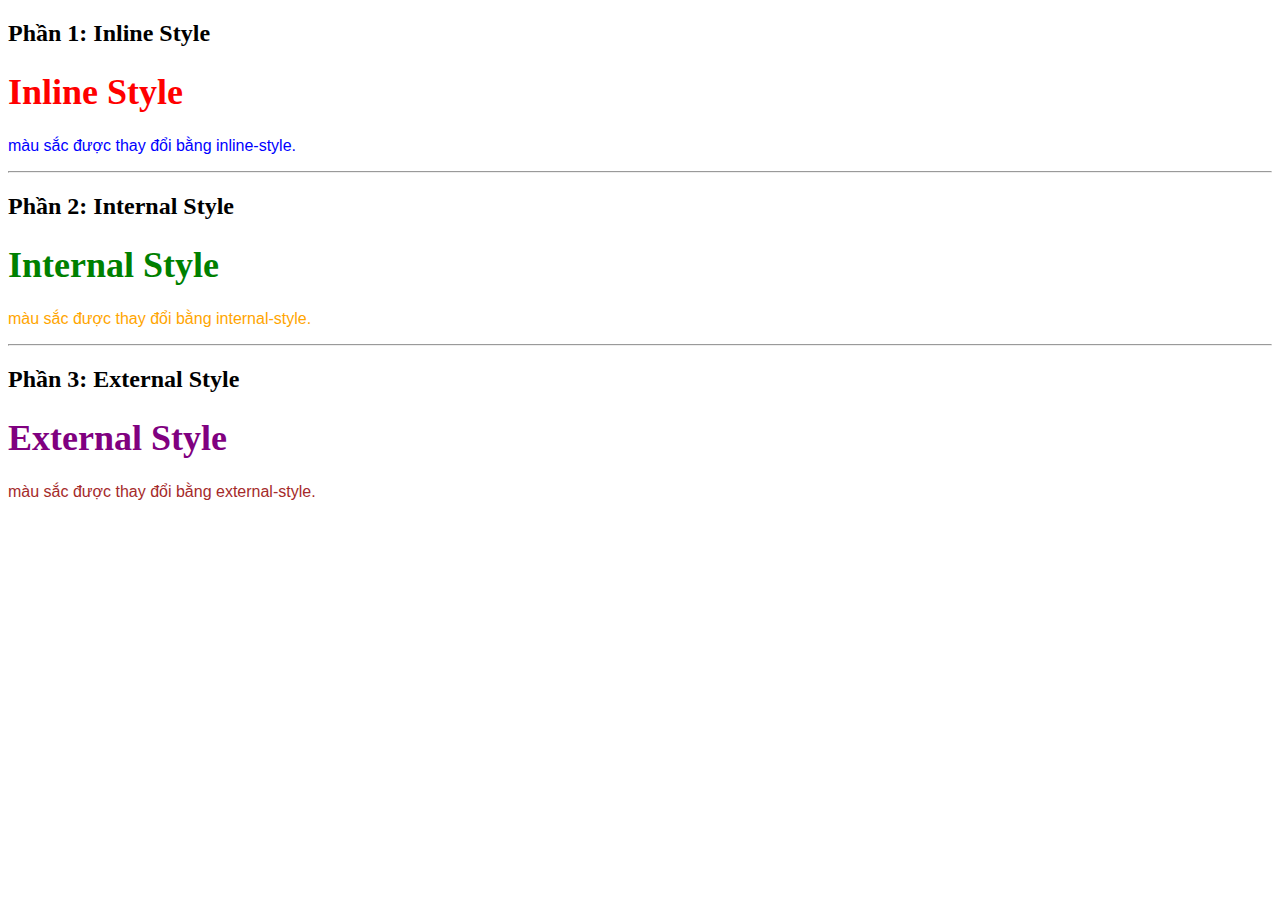
<file: css/ss6/bt/bt_nhung_css_vao_html.html>
<!DOCTYPE html>
<html lang="en">
<head>
    <meta charset="UTF-8">
    <title>Thay đổi màu văn bản</title>
    <!-- Internal Style -->
    <style>
        h1 {
            color: green;
            font-size: 36px;
        }
        p {
            color: orange;
            font-family: Arial, sans-serif;
        }
    </style>
    <!-- External Style -->
    <link rel="stylesheet" href="style.css">
</head>
<body>
<!-- Inline Style -->
<h2>Phần 1: Inline Style</h2>
<h1 style="color: red;">Inline Style</h1>
<p style="color: blue;">màu sắc được thay đổi bằng inline-style.</p>
<hr>
<!-- Internal Style -->
<h2>Phần 2: Internal Style</h2>
<h1>Internal Style</h1>
<p>màu sắc được thay đổi bằng internal-style.</p>
<hr>
<!-- External Style -->
<h2>Phần 3: External Style</h2>
<h1 class="external-title">External Style</h1>
<p class="external-paragraph">màu sắc được thay đổi bằng external-style.</p>
</body>
</html>
</file>
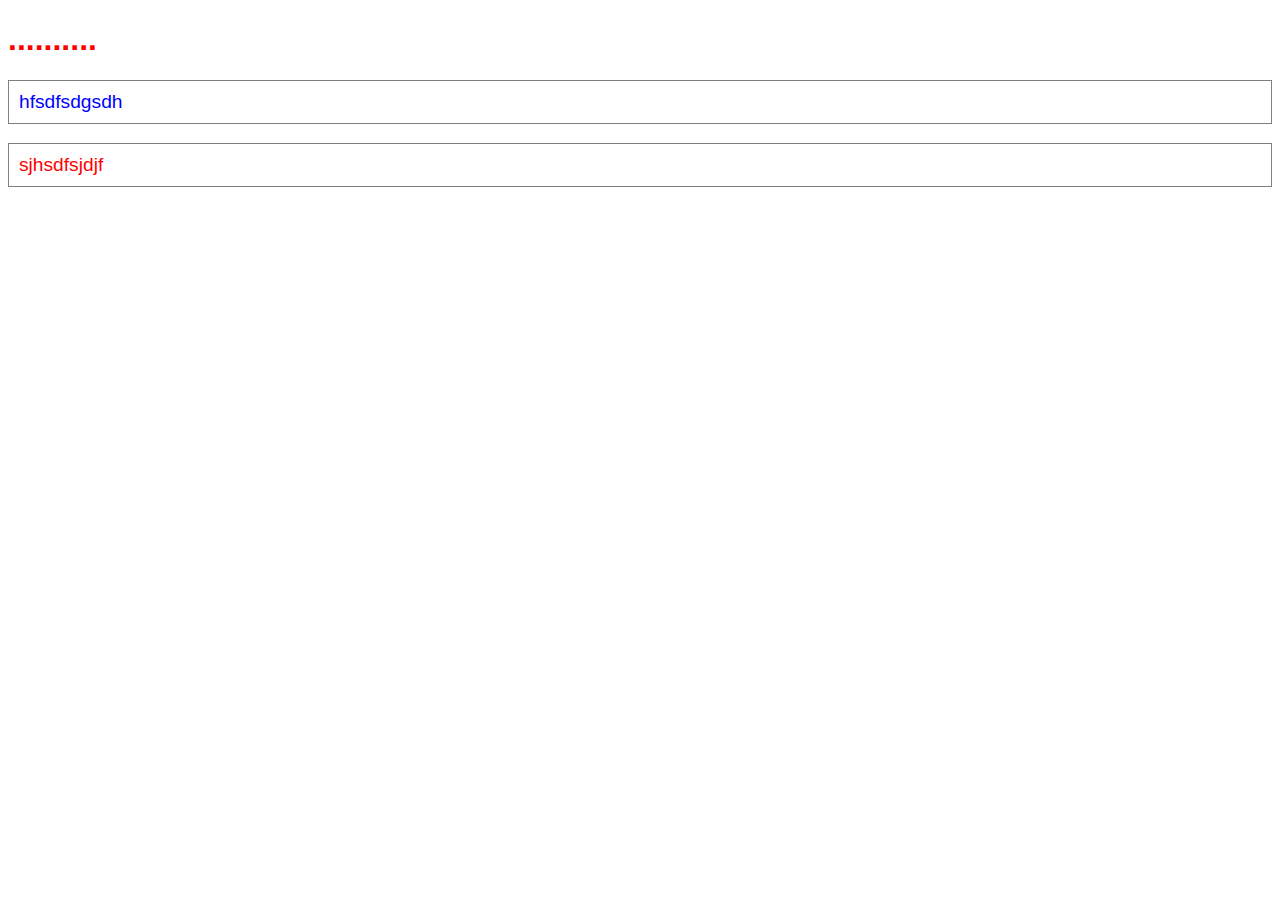
<file: css/ss6/th/th_su_dung_css.html>
<!DOCTYPE html>
<html lang="en">
<head>
    <meta charset="UTF-8">
    <title>Title</title>
  <style>
    h1 {
      color: red;
      font-family:Arial,sans-serif;
      font-size: 200%;
    }
    p {
      color: blue;
      font-family:Tahoma,sans-serif;
      font-size: 120%;
      border: 1px solid grey;
      padding: 10px;
    }
    #element1{
      color: red;
    }
  </style>
</head>
<body>
<h1>..........</h1>
<p>hfsdfsdgsdh</p>
<p id="element1"> sjhsdfsjdjf </p>
</body>
</html>
</file>
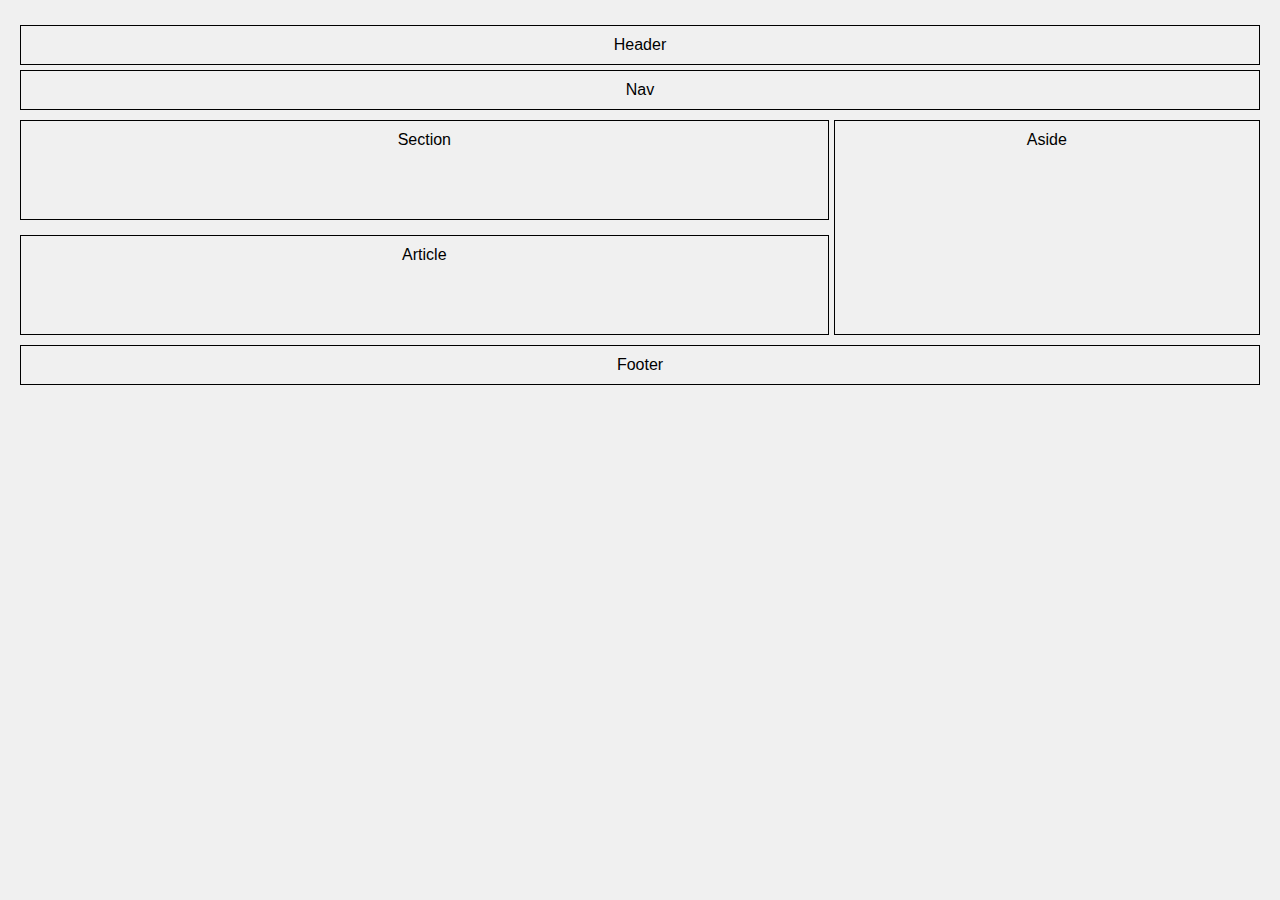
<file: css/ss7/bt/bt_1.html>
<!DOCTYPE html>
<html lang="vi">
<head>
    <meta charset="UTF-8">
    <title>Bố cục HTML5 đơn giản</title>
    <link rel="stylesheet" href="style.css">
</head>
<body>
<header>Header</header>
<nav>Nav</nav>

<div class="content">
    <div class="main">
        <section>Section</section>
        <article>Article</article>
    </div>
    <aside>Aside</aside>
</div>
<footer>Footer</footer>
</body>
</html>
</file>
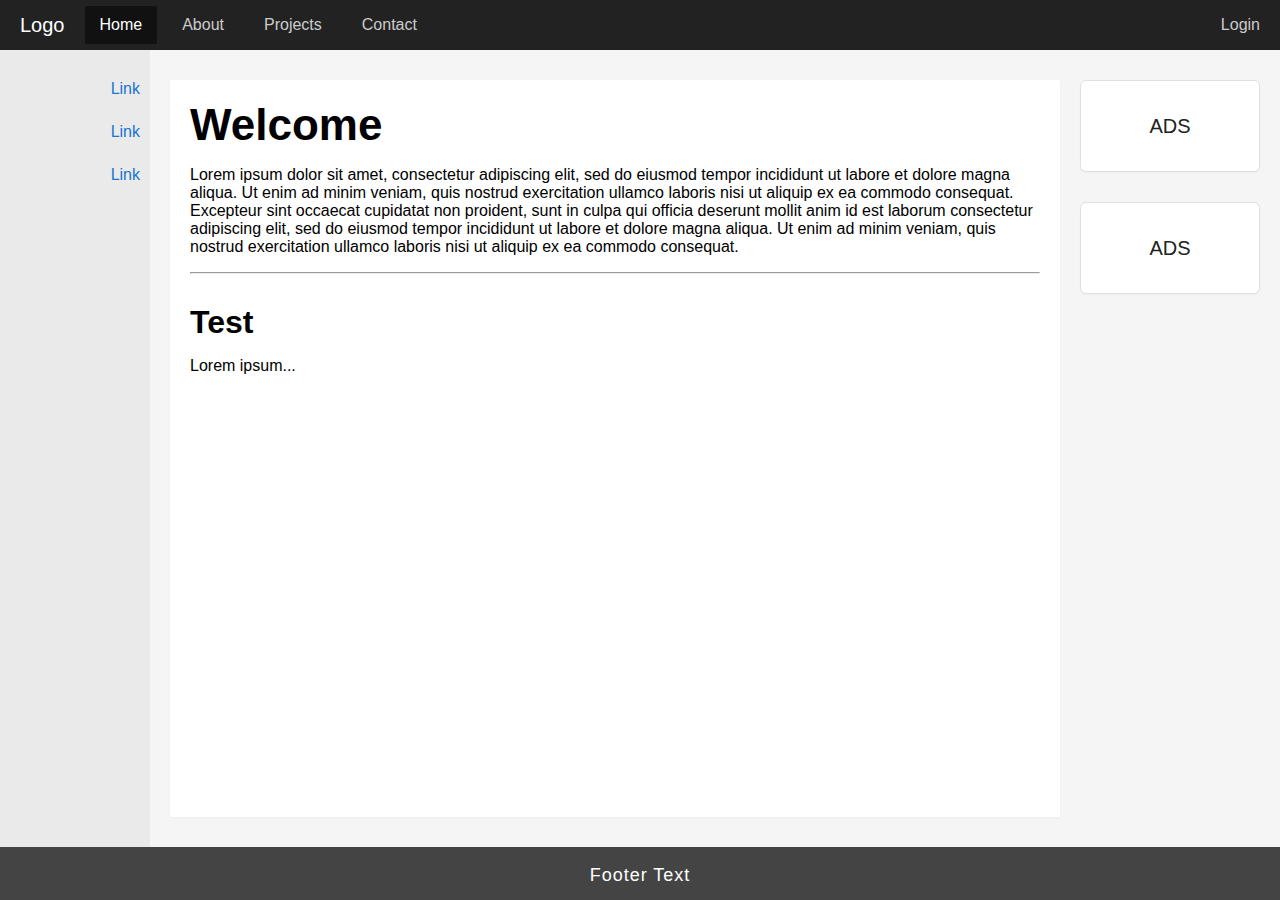
<file: css/ss7/bt/tao_layout_vs_rwd.html>
<!DOCTYPE html>
<html lang="en">
<head>
    <meta charset="UTF-8">
    <title>Responsive Layout</title>
    <link rel="stylesheet" href="style_2.css">
</head>
<body>
    <div class="container">
        <header class="header">
            <div class="logo">Logo</div>
            <nav class="nav">
                <a href="#" class="active">Home</a>
                <a href="#">About</a>
                <a href="#">Projects</a>
                <a href="#">Contact</a>
            </nav>
            <div class="login">Login</div>
        </header>
        <div class="main-layout">
            <aside class="sidebar-left">
                <a href="#">Link</a>
                <a href="#">Link</a>
                <a href="#">Link</a>
            </aside>
            <main class="content">
                <h1>Welcome</h1>
                <p>Lorem ipsum dolor sit amet, consectetur adipiscing elit, sed do eiusmod tempor incididunt ut labore et dolore magna aliqua. Ut enim ad minim veniam, quis nostrud exercitation ullamco laboris nisi ut aliquip ex ea commodo consequat. Excepteur sint occaecat cupidatat non proident, sunt in culpa qui officia deserunt mollit anim id est laborum consectetur adipiscing elit, sed do eiusmod tempor incididunt ut labore et dolore magna aliqua. Ut enim ad minim veniam, quis nostrud exercitation ullamco laboris nisi ut aliquip ex ea commodo consequat.</p>
                <hr>
                <h2>Test</h2>
                <p>Lorem ipsum...</p>
            </main>
            <aside class="sidebar-right">
                <div class="ads">ADS</div>
                <div class="ads">ADS</div>
            </aside>
        </div>
        <footer class="footer">Footer Text</footer>
    </div>
</body>
</html>
</file>
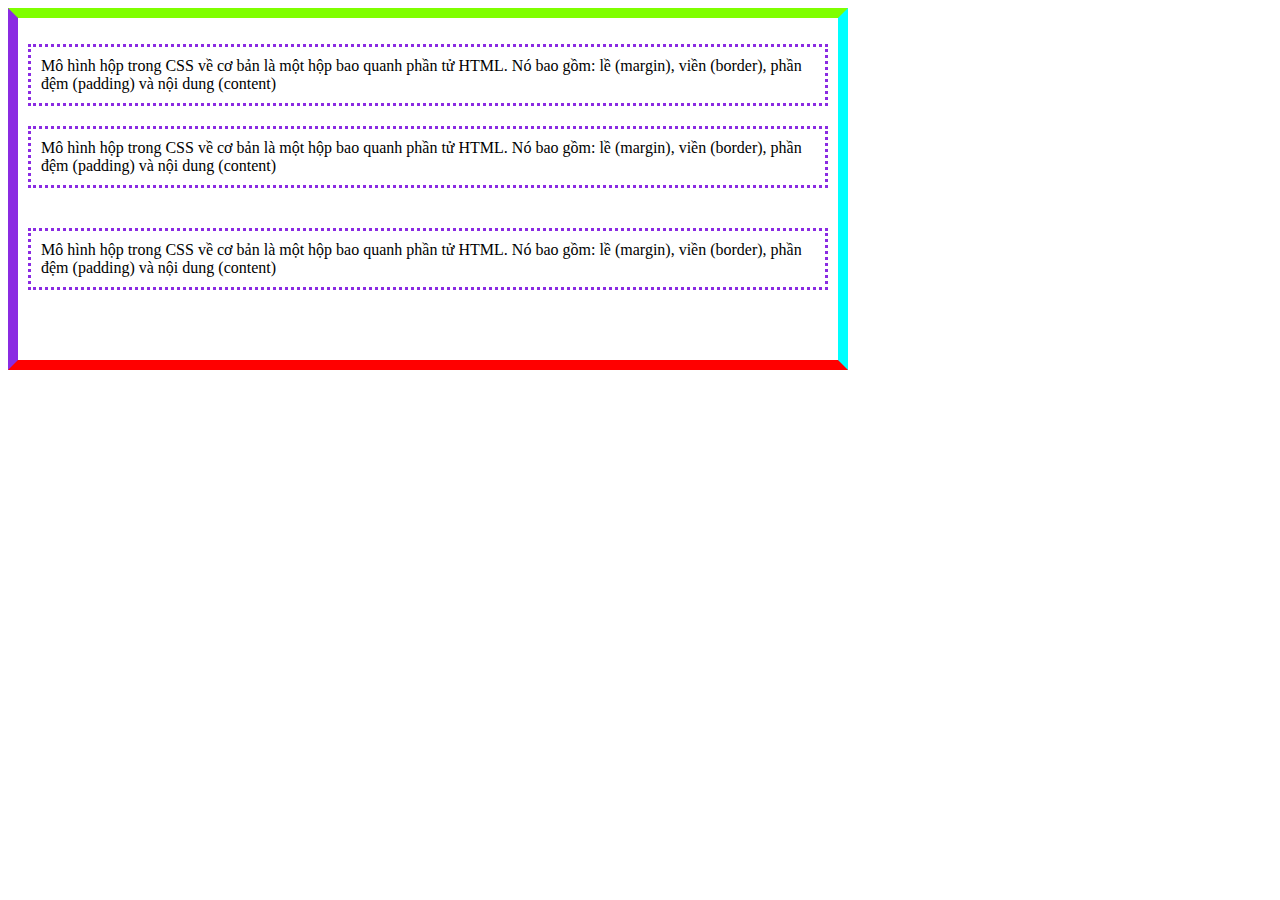
<file: css/ss7/th/su_dung_box_model.html>
<!DOCTYPE html>
<html lang="en">
<head>
    <meta charset="UTF-8">
    <title>Title</title>
    <style>
        .box_model {
            margin: 0;
            width: 800px;
            border: 10px;
            padding: 10px;
            border-color: chartreuse aqua red blueviolet;
            border-style: solid;
        }
        .box_model p {
            border: 3px dotted blueviolet;
            padding: 10px;
        }
        #box_model1{
            margin-bottom: 20px;
        }
        #box_model2{
            margin-bottom: 40px;
        }
        #box_model3{
            margin-bottom: 60px;
        }
    </style>
</head>
<body>
<div class="box_model">
    <p id="box_model1">Mô hình hộp trong CSS về cơ bản là một hộp bao quanh phần tử HTML.
        Nó bao gồm: lề (margin), viền (border), phần đệm (padding) và nội dung (content)</p>
    <p id="box_model2">Mô hình hộp trong CSS về cơ bản là một hộp bao quanh phần tử HTML.
        Nó bao gồm: lề (margin), viền (border), phần đệm (padding) và nội dung (content)</p>
    <p id="box_model3">Mô hình hộp trong CSS về cơ bản là một hộp bao quanh phần tử HTML.
        Nó bao gồm: lề (margin), viền (border), phần đệm (padding) và nội dung (content)</p>
</div>
</body>
</html>
</file>
<file: css/ss6/bt/style.css>
.external-title {
    color: purple;
}
.external-paragraph {
    color: brown;
}
</file>
<file: css/ss7/bt/style.css>
* {
    box-sizing: border-box;
    margin: 0;
    padding: 0;
}

body {
    font-family: Arial, sans-serif;
    padding: 20px;
    background-color: #f0f0f0;
}

.container {
    width: 600px;
    margin: 0 auto;
    background-color: #fff;
    padding: 10px;
    border: 1px solid #ccc;
}

header, nav, section, article, aside, footer {
    border: 1px solid #000;
    padding: 10px;
    margin: 5px 0;
    text-align: center ;
}

.content {
    display: flex;
    gap: 5px;
}

.main {
    flex: 2;
    display: flex;
    flex-direction: column;
    gap: 5px;
}

section, article {
    height: 100px;
}

aside {
    flex: 1;
    height: 215px;
}
</file>
<file: css/ss7/bt/style_2.css>
body {
    margin: 0;
    font-family: Arial, sans-serif;
    background: #f5f5f5;
}
.container {
    min-height: 100vh;
    display: flex;
    flex-direction: column;
}
.header {
    display: flex;
    align-items: center;
    background: #222;
    color: #fff;
    padding: 0 20px;
    height: 50px;
    justify-content: flex-start;
}
.logo {
    font-size: 20px;
    padding: 10px 20px 10px 0;
}
.nav {
    display: flex;
    gap: 10px;
    margin-right: auto;
}
.nav a {
    color: #ccc;
    text-decoration: none;
    padding: 10px 15px;
    border-radius: 2px;
    transition: background 0.2s, color 0.2s;
}
.nav a.active, .nav a:hover {
    background: #111;
    color: #fff;
}
.login {
    color: #ccc;
    font-size: 16px;
    margin-left: auto;
}
.main-layout {
    display: flex;
    flex: 1;
    background: #f5f5f5;
}
.sidebar-left {
    width: 140px;
    background: #eaeaea;
    display: flex;
    flex-direction: column;
    align-items: flex-end;
    padding: 30px 10px 0 0;
    gap: 15px;
    min-width: 100px;
}
.sidebar-left a {
    color: #1976d2;
    text-decoration: none;
    margin-bottom: 10px;
    transition: color 0.2s;
}
.sidebar-left a:hover {
    color: #0d47a1;
}
.content {
    flex: 1;
    background: #fff;
    margin: 30px 20px;
    padding: 20px;
    border-radius: 2px;
    box-shadow: 0 1px 2px rgba(0,0,0,0.03);
}
.content h1 {
    font-size: 44px;
    margin: 0 0 10px 0;
}
.content h2 {
    font-size: 32px;
    margin: 30px 0 10px 0;
}
.sidebar-right {
    width: 180px;
    background: #f5f5f5;
    display: flex;
    flex-direction: column;
    gap: 30px;
    padding: 30px 20px 0 0;
    min-width: 120px;
}
.ads {
    background: #fff;
    border: 1px solid #e0e0e0;
    border-radius: 6px;
    height: 90px;
    display: flex;
    align-items: center;
    justify-content: center;
    font-size: 20px;
    color: #222;
    box-shadow: 0 1px 2px rgba(0,0,0,0.03);
}
.footer {
    background: #444;
    color: #fff;
    text-align: center;
    padding: 18px 0 14px 0;
    font-size: 18px;
    letter-spacing: 1px;
    margin-top: auto;
}
@media (max-width: 1000px) {
    .main-layout {
        flex-direction: column;
    }
    .sidebar-left, .sidebar-right {
        flex-direction: row;
        width: 100%;
        min-width: 0;
        padding: 10px 0 0 0;
        justify-content: center;
        align-items: center;
    }
    .sidebar-right {
        padding: 10px 0 20px 0;
        gap: 10px;
    }
    .content {
        margin: 10px;
    }
}
@media (max-width: 700px) {
    .header {
        flex-direction: column;
        height: auto;
        align-items: flex-start;
        gap: 8px;
        padding: 10px;
    }
    .main-layout {
        flex-direction: column;
    }
    .sidebar-left, .sidebar-right {
        flex-direction: row;
        width: 100%;
        min-width: 0;
        padding: 10px 0 0 0;
        justify-content: center;
        align-items: center;
    }
    .sidebar-right {
        padding: 10px 0 20px 0;
        gap: 10px;
    }
    .content {
        margin: 10px 0;
        padding: 10px;
    }
    .footer {
        font-size: 15px;
        padding: 12px 0 10px 0;
    }
}
</file>
